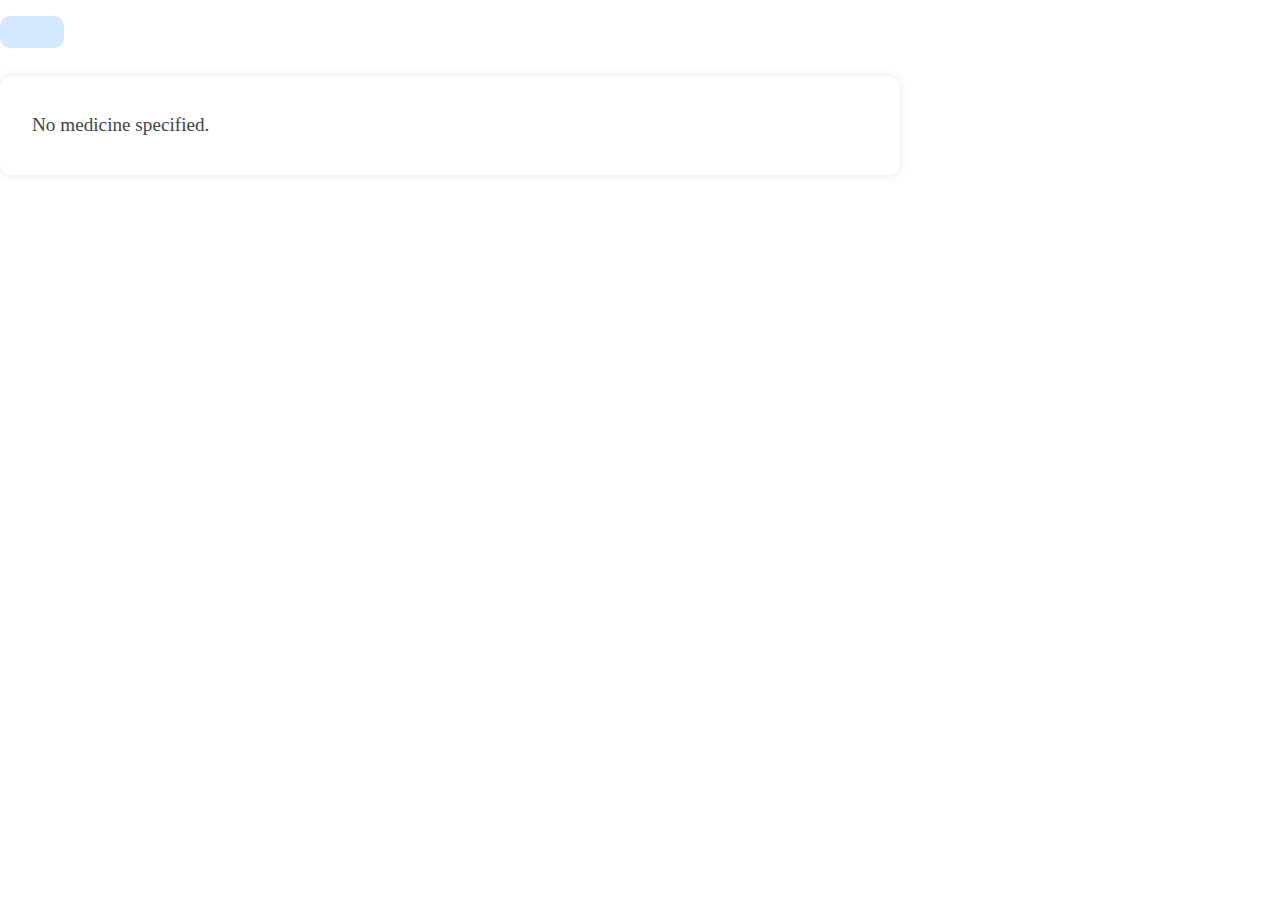
<file: result.html>
<!DOCTYPE html>
<html lang="en">
<head>
    <meta charset="UTF-8">
    <meta name="viewport" content="width=device-width, initial-scale=1.0">
    <title>Medicine Scanner Result</title>
    <link href="style.css" rel="stylesheet" />
    <link 
    />
</head>
<body>
    


    <h3 id="medicine-heading"></h3>
    <div id="result">Loading...</div>

    <script src="app.js"></script>
</body>
</html>
</file>
<file: style.css>
*{
    margin: 0;
    padding: 0; 
}
body.home-page {
    display: flex;
    justify-content: center;
    align-items: center;
    background-color: rgb(249, 249, 254);
}

.container {
     background-color: azure;
     padding: 8rem;
     border-radius: 2rem;
     min-height: 60vh;
     width: 55vh;
     justify-content: center;
}

form {
    margin: 4rem 0 4rem 0;

}

form select,button,input{
    width: 100%;
    border-radius: 5ren;
    border: none;
    outline: none;
    
}
form input {
    border: 2px solid rgb(6, 6, 9);
    font-size: 1.5rem;
    height: 2.5rem;
    padding-left: 2rem;
}
.select-container select {
    font-size: 10rem;
    width: auto;
}
form button{
    height: 2.5rem;
    border: 1px solid rgb(22, 1, 1);
    font-size: 1.5rem;
    background-color:rgb(7, 196, 248) ;
}
#scanner-overlay {
    display: none;

    top: 2.5rem;
    left: 2vh;
    width: 100vw;
    height: 100vh;
    background: rgba(0, 0, 0, 0.85);
    justify-content: center;
    align-items: center;
    
  }

body.result-page {
  margin: 0;
  padding: 2rem;
  background-color: #f4f9ff;
  font-family: Arial, sans-serif;
  display: flex;
  flex-direction: column;
  align-items: center; 
}

#medicine-heading {
  text-align: center;
  margin-top: 1rem;
  margin-bottom: 1.5rem;
  padding: 1rem 2rem;
  font-size: 2rem;
  font-weight: bold;
  color: #7755f5;
  background-color: #d4e8ff;
  border-radius: 10px;
  display: inline-block;
}

#result {
  width: 90vw;
  max-width: 900px;
  padding: 2rem;
  background-color: #ffffff;
  border-radius: 12px;
  font-size: 1.2rem;
  line-height: 1.8;
  color: #444;
  box-shadow: 0 0 10px rgba(0,0,0,0.1);
  box-sizing: border-box;
}
</file>
